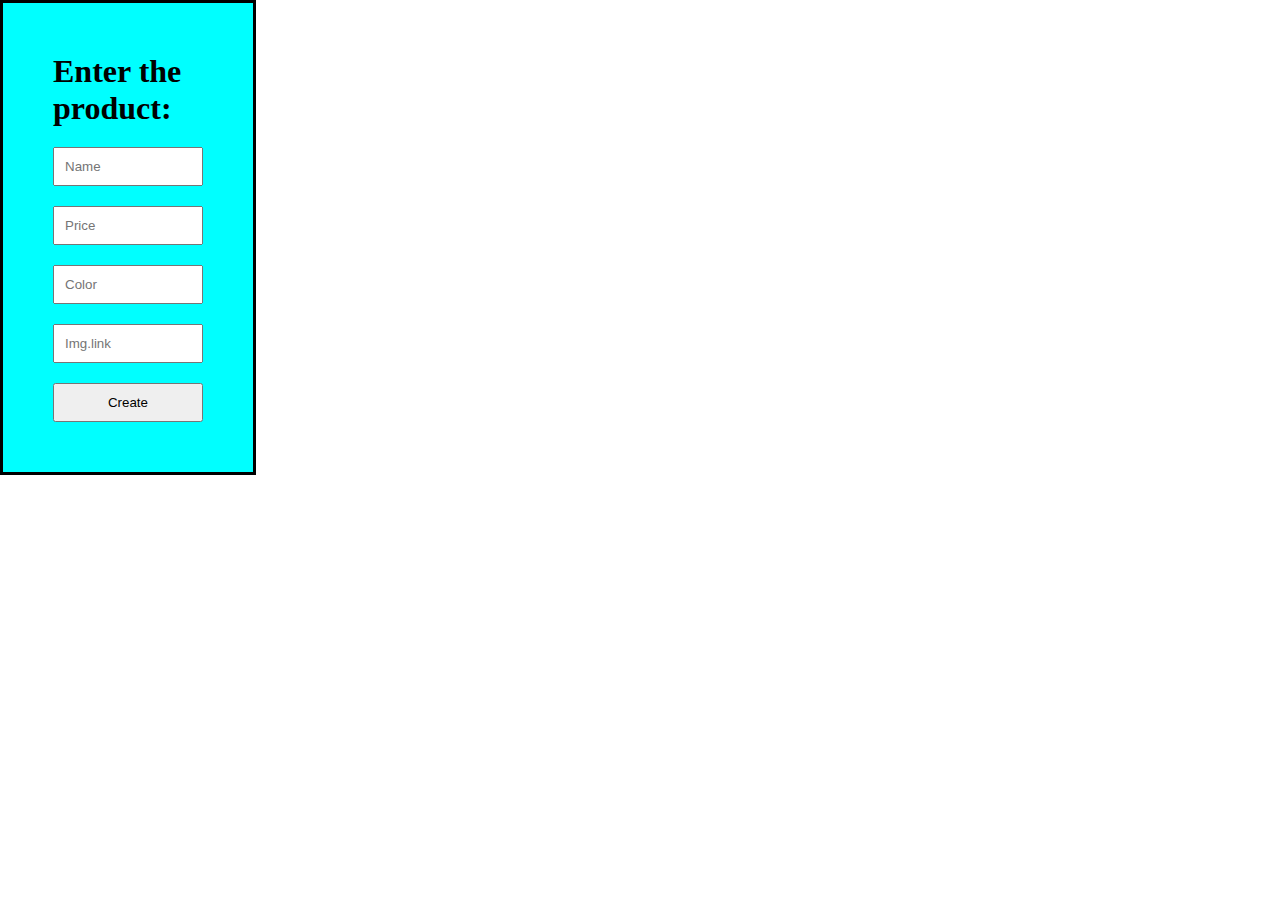
<file: index.html>
<!DOCTYPE html>
<html lang="en">

<head>
    <meta charset="UTF-8">
    <meta name="viewport" content="width=device-width, initial-scale=1.0">
    <title>Document</title>
    <link rel="stylesheet" href="./style.css">
</head>

<body>
    <div class="box">
        <h1>Enter the product: </h1>
        <input type="text" id="name" class="button" placeholder="Name">
        <input type="text" id="price" class="button" placeholder="Price">
        <input type="text" id="color" class="button" placeholder="Color">
        <input type="text" id="image" class="button" placeholder="Img.link">
        <button id="create" class="button">Create</button>
    </div>
    <div class="all"></div>
    <script src="./code.js"></script>      
</body>

</html>
</file>
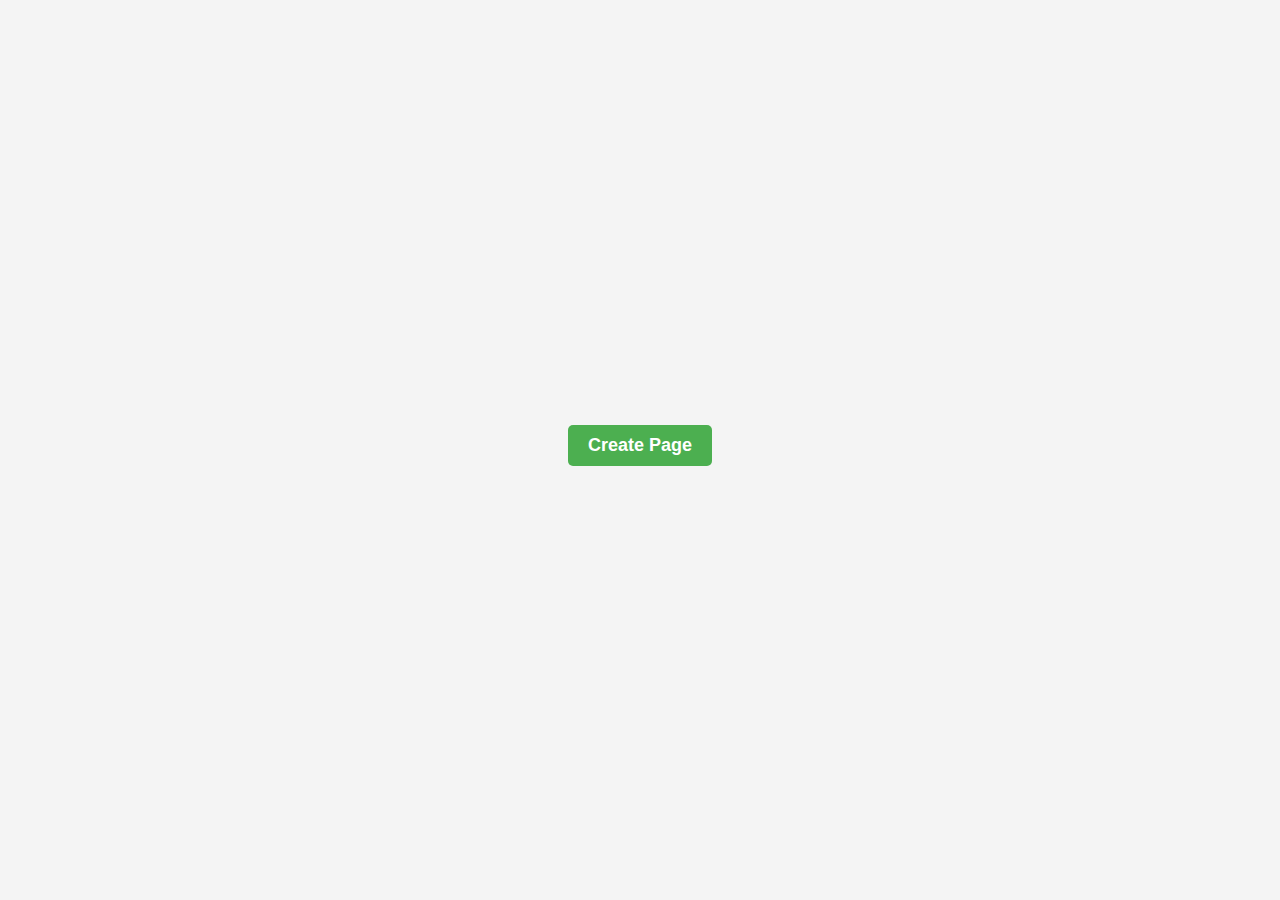
<file: homework/index.html>
<!DOCTYPE html>
<html lang="en">
<head>
    <meta charset="UTF-8">
    <meta name="viewport" content="width=device-width, initial-scale=1.0">
    <title>Document</title>
    <link rel="stylesheet" href="./style.css">
</head>
<body>
    <a href="./input.html" id="toCreate">Create Page</a>
    <div class="Tovarlar"></div>
    <div class="all"></div>
    <script src="./index.js"></script>      
</body>

</html>
</file>
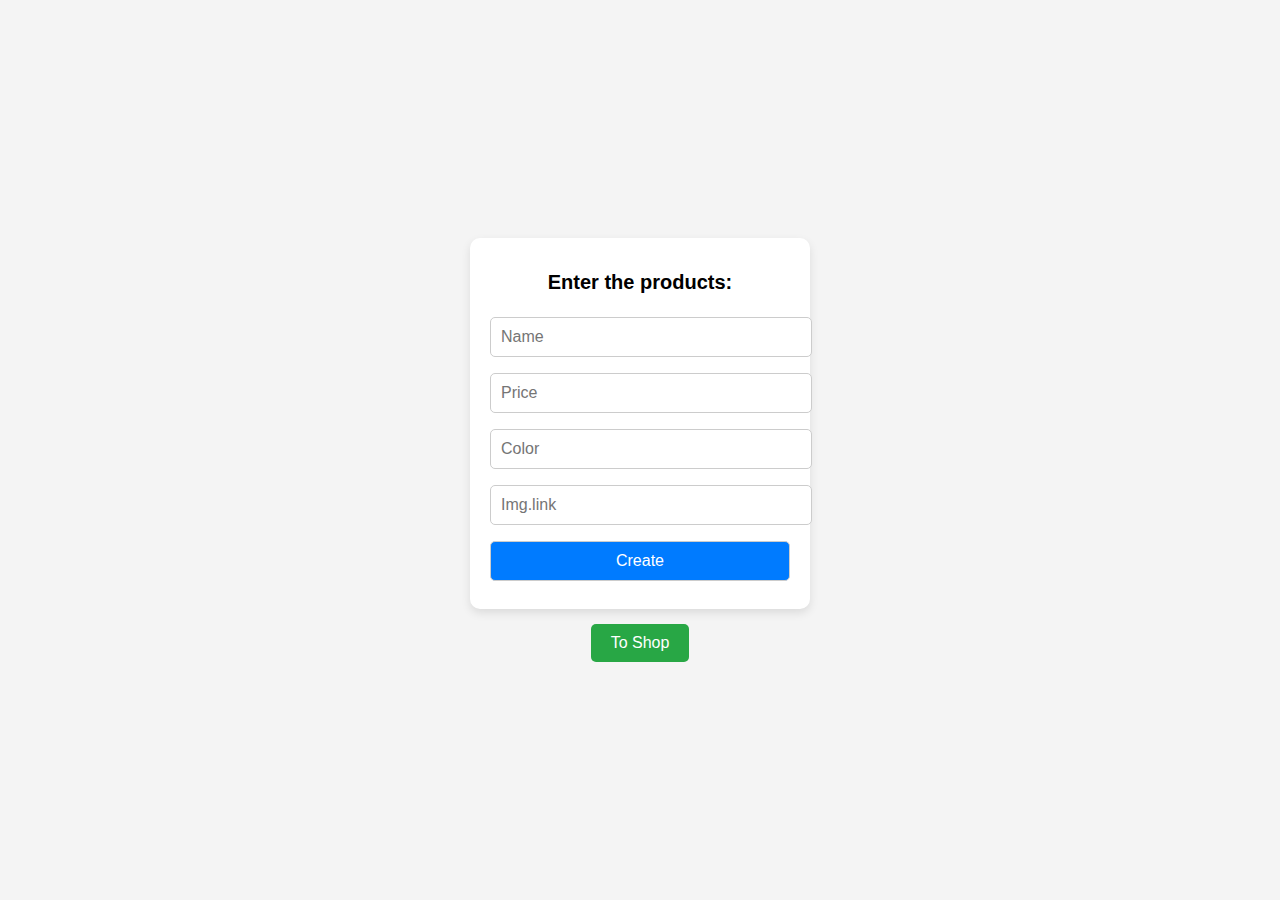
<file: input.html>
<!DOCTYPE html>
<html lang="en">

<head>
    <meta charset="UTF-8">
    <meta name="viewport" content="width=device-width, initial-scale=1.0">
    <title>Input page</title>
    <link rel="stylesheet" href="./input.css">
</head>

<body>
    <div class="box">
        <h1>Enter the products: </h1>
        <input type="text" id="name" class="button" placeholder="Name">
        <input type="text" id="price" class="button" placeholder="Price">
        <input type="text" id="color" class="button" placeholder="Color">
        <input type="text" id="image" class="button" placeholder="Img.link">
        <button id="create" class="button">Create</button>
    </div>
    <button id="link"><a href="./index.html">To Shop</a></button>
    <script src="./input.js"></script>
</body>

</html>
</file>
<file: style.css>
* {
    margin: 0;
    padding: 0;
    box-sizing: border-box;
}

.box {
    padding: 50px;
    display: flex;
    flex-direction: column;
    width: 20%;
    gap: 20px;
    border: 3px solid;
    background-color: aqua;
}

.button {
    padding: 10px;
}

.all {
    display: flex;
    flex-wrap: wrap;
    gap: 80px;
    margin-top: 50px;
}

.card {
    width: 200px;
    padding: 20px;
    border: 1px solid #ccc;
    text-align: center;
    background-color: lightcoral;
}

.card img {
    width: 100%;
    height: auto;
    border-radius: 50px;
}

.delete {
    margin-top: 10px;
    padding: 5px 10px;
    background-color: red;
    color: white;
    border: none;
    cursor: pointer;
}

.delete:hover {
    background-color: darkred;
}
body {
    background-image: url(https://www.thecityofldn.com/wp-content/uploads/2023/04/Leadenhall-65-Luisa-Tona-reduced-2000x1335.jpg);
    background-size: cover; 
    background-position: center; 
    background-attachment: fixed;
    margin: 0;
}
</file>
<file: homework/style.css>
* {
    margin: 0;
    padding: 0;
    box-sizing: border-box;
}

body {
    font-family: Arial, sans-serif;
    background-color: #f4f4f4;
    display: flex;
    justify-content: center;
    align-items: center;
    height: 100vh;
    flex-direction: column;
}

a {
    text-decoration: none;
    color: #000;
    font-weight: bold;
}

#toCreate {
    margin-top: 20px;
    font-size: 18px;
    padding: 10px 20px;
    background-color: #4CAF50;
    color: white;
    border-radius: 5px;
    transition: background-color 0.3s ease;
}

#toCreate:hover {
    background-color: #45a049;
}

.box {
    display: flex;
    justify-content: space-between;
    width: 80%;
    max-width: 600px;
    margin-top: 40px;
}

.button {
    padding: 12px 15px;
    border-radius: 5px;
    border: 1px solid #ddd;
    width: 48%;
    font-size: 16px;
}

#name {
    background-color: #fff;
}

#name:focus {
    outline: none;
    border-color: #4CAF50;
}

#create {
    background-color: #4CAF50;
    color: white;
    border: none;
    cursor: pointer;
    width: 48%;
}

#create:hover {
    background-color: #45a049;
}

.Tovarlar {
    display: flex;
    flex-wrap: wrap;
    gap: 20px;
    justify-content: center;
    margin-top: 30px;
}

.card {
    background-color: #fff;
    border-radius: 8px;
    box-shadow: 0 4px 8px rgba(0, 0, 0, 0.1);
    padding: 20px;
    width: 200px;
    text-align: center;
    transition: transform 0.3s ease;
}

.card:hover {
    transform: translateY(-10px);
}

.card img {
    width: 100%;
    height: 150px;
    object-fit: cover;
    border-radius: 8px;
}

.card h1 {
    font-size: 18px;
    margin-top: 10px;
    color: #333;
}

.card h3 {
    font-size: 16px;
    color: #888;
}

.delete-btn {
    margin-top: 10px;
    background-color: #FF6347;
    color: white;
    border: none;
    padding: 5px 10px;
    border-radius: 5px;
    cursor: pointer;
    transition: background-color 0.3s ease;
}

.delete-btn:hover {
    background-color: #FF4500;
}

#button {
    margin-top: 20px;
}

#button a {
    display: inline-block;
    padding: 12px 20px;
    background-color: #007BFF;
    color: white;
    border-radius: 5px;
    transition: background-color 0.3s ease;
}

#button a:hover {
    background-color: #0056b3;
}
</file>
<file: input.css>
body {
    font-family: Arial, sans-serif;
    background-color: #f4f4f4;
    display: flex;
    flex-direction: column;
    align-items: center;
    justify-content: center;
    height: 100vh;
    margin: 0;
    background-image: url('');
    background-size: cover;
    background-position: center;
    background-repeat: no-repeat;
}

.box {
    background: white;
    padding: 20px;
    border-radius: 10px;
    box-shadow: 0px 4px 10px rgba(0, 0, 0, 0.1);
    text-align: center;
    width: 300px;
}

h1 {
    font-size: 20px;
    margin-bottom: 15px;
}

.button {
    width: 100%;
    padding: 10px;
    margin: 8px 0;
    border: 1px solid #ccc;
    border-radius: 5px;
    font-size: 16px;
}

.button:focus {
    border-color: #007bff;
    outline: none;
}

#create {
    background-color: #007bff;
    color: white;
    cursor: pointer;
    transition: 0.3s;
}

#create:hover {
    background-color: #0056b3;
}

#link {
    margin-top: 15px;
    background-color: #28a745;
    border: none;
    padding: 10px 20px;
    border-radius: 5px;
    cursor: pointer;
}

#link a {
    text-decoration: none;
    color: white;
    font-size: 16px;
}

#link:hover {
    background-color: #218838;

}
</file>
